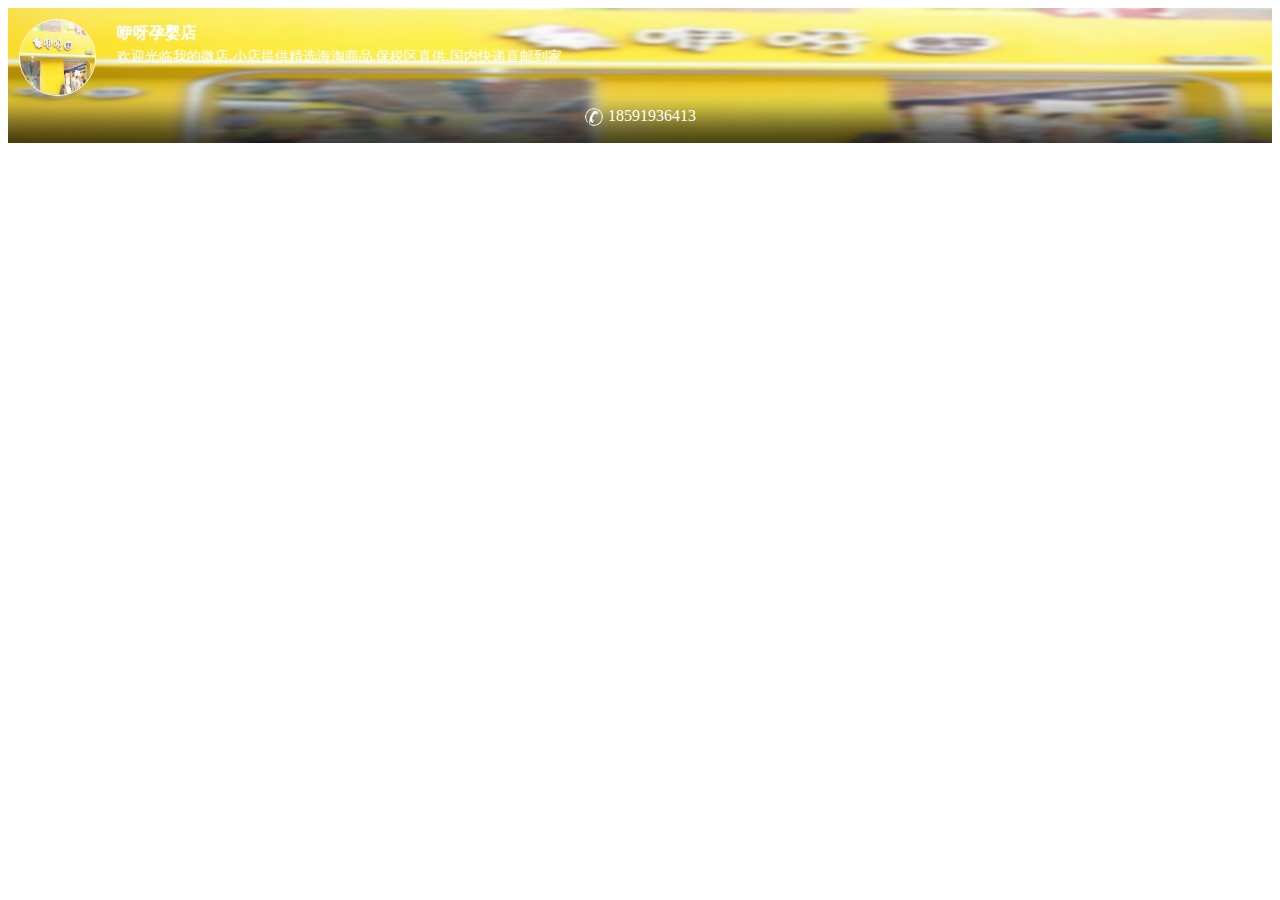
<file: style/index.html>
<!DOCTYPE html>
<html>

	<head>
		<meta charset="utf-8">
		<meta name="viewport" content="initial-scale=1.0, maximum-scale=1.0, user-scalable=no" />
		<link rel="stylesheet" href="css/reset.css" />
		<title>咿呀孕婴店</title>
		<script type="text/javascript" src="js/ConfigUrl.js"></script>
		<script type="text/javascript" src="js/jquery-1.8.3.min.js"></script>
		<style>
			.Dcontainer {
				width: 100%;
				height: 135px;
				overflow: hidden;
				background-image: url(img/ban.jpg);
				background-size: 100% 100%;
				position: relative;
			}
			
			.Dhead {
				width: 100%;
				height: auto;
				overflow: hidden;
				color: #FFFFFF;
				position: absolute;
				top: 0;
				left: 0;
				right: 0;
				bottom: 0;
				background-image: url(img/yinying.png);
				background-size: 100% 100%;
			}
			
			.Dleft {
				float: left;
				width: 75px;
				height: 75px;
				border-radius: 75px;
				border: 1px solid #fff;
				overflow: hidden;
				margin: 11px;
			}
			
			.Dleft img {
				width: 100%;
				height: 100%;
			}
			
			.Dright {
				width: 60%;
				height: auto;
				overflow: hidden;
				float: left;
				margin: 10px;
			}
			
			.Diphone {
				width: 100%;
				height: auto;
				overflow: hidden;
				text-align: center;
			}
			
			.Diphone img {
				width: 20px;
				vertical-align: middle;
			}
			
			.Dtitle {
				font-size: 16px;
				font-weight: 600;
				line-height: 30px;
			}
			
			.Ddetail {
				font-size: 14px;
			}
		</style>
		<script>
			
//				var lastUlr="stores/mian.htm";
//				$.ajax({
//					type: "post",
//					url:'http://api2.baobeimt.cn/stores/mian.htm',
//					dataType: 'json',
//					
//					success: function(data) {
//						var data=JSON.parse(data);
//						console.log(data)
//					},
//				});

	function zyz(data){
    alert("11");
};
$(function(){
    var _href=location.href;
    var param=_href.substr(_href.indexOf('?'));
    var oHead = document.getElementsByTagName('HEAD').item(0); 
    var oScript= document.createElement("script"); 
    oScript.type = "text/javascript"; 
      oScript.src=apiUrl.cats+param+'?callback=zyz'; 
    oHead.appendChild(oScript); 
});
		
		</script>
	</head>

	<body>
		<div class="Dcontainer">
			<div class="Dhead">

				<div class="Dleft"><img src="img/text2.jpg"></div>
				<div class="Dright">
					<div class="Dtitle">咿呀孕婴店</div>
					<div class="Ddetail">欢迎光临我的微店,小店提供精选海淘商品,保税区直供,国内快递直邮到家</div>
				</div>
				<div class="Diphone"><img src="img/Diphone.png"> 18591936413 </div>
			</div>
		</div>

	</body>

</html>
</file>
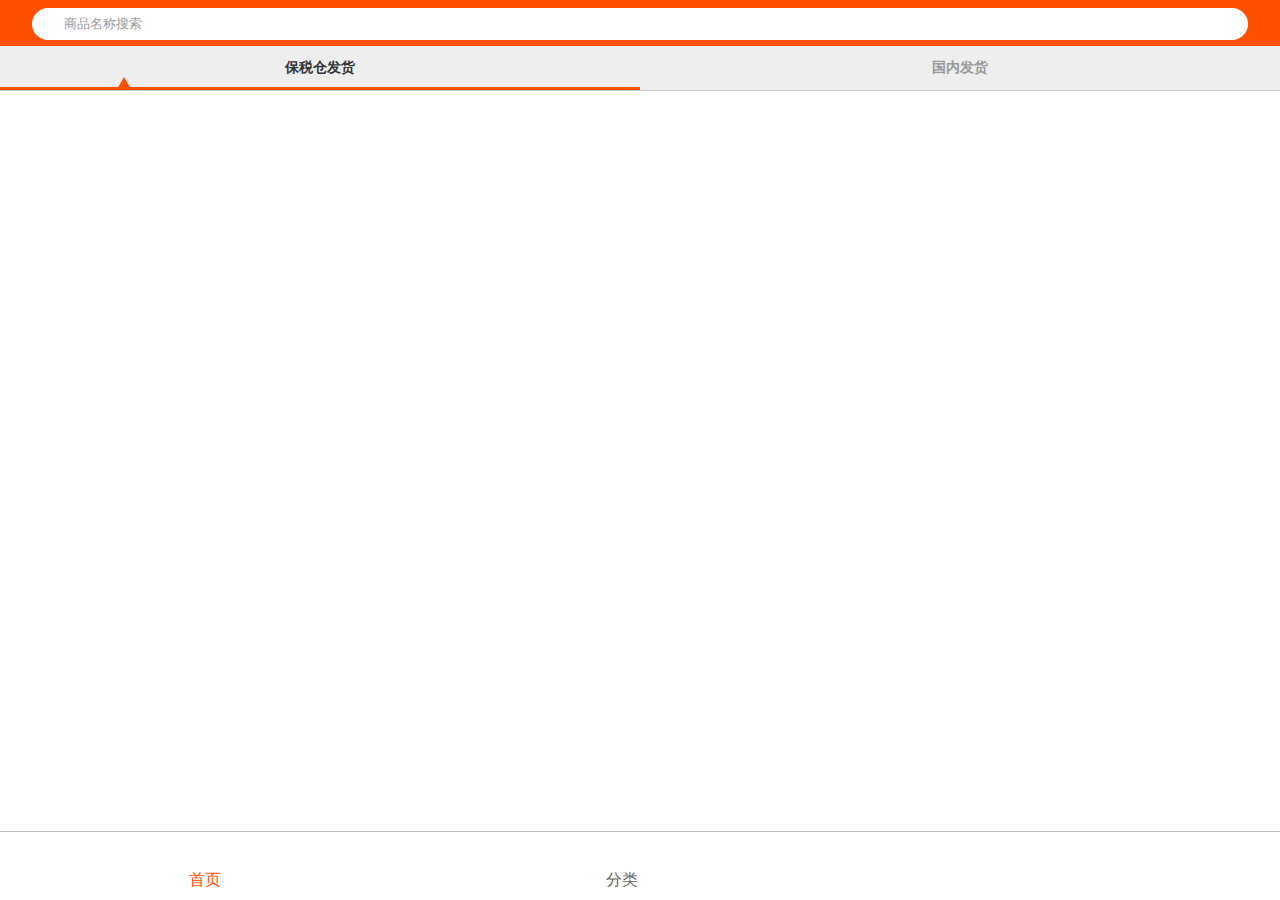
<file: style/template/cats.html>
<!DOCTYPE html>
<html>

	<head>
		<title>全部商品</title>
		<meta charset="utf-8">
		<meta name="viewport" content="width=device-width, height=device-width,initial-scale=1, minimum-scale=1, maximum-scale=1, user-scalable=no">
		<meta name="apple-mobile-web-app-capable" content="yes">
		<meta name="format-detection" content="telephone=no">
		<link rel="stylesheet" href="../css/style.css" />
		<link rel="stylesheet" href="../css/reset.css" />
		<link rel="stylesheet" href="../css/iconfont.css" />
		<script type="text/javascript" src="../js/jquery-1.8.3.min.js"></script>
		<script type="text/javascript" src="../js/ConfigUrl.js"></script>
		<script type="text/javascript" src="../js/rem.js"></script>
		<script type="text/javascript" src="../js/cat.js"></script>
		<script type="text/javascript" src="../js/template.js" ></script>

	</head>

	<body>
		<div class="search_bar">

			<div class="search_bar_form">
				<i class="iconfont icon-sousuo"></i>
				<form action=""><input value="" type="search" class="search" placeholder="商品名称搜索" /></form>
			</div>

		</div>
		<ul class="d_tab">
			<li  class="d_bor_active">
				保税仓发货
			</li>
			<li >
				国内发货
			</li>
			<div class="xtab-underline" ></div>
		</ul>
		<ul class="d_tab_s">
			<li class="baoshui">
				<div class="d_wrap">
					<ul class="d_left" id="d_left"></ul>
					<ul class="d_right"></ul>
				</div>
			</li>
			<li class="guonei" style="display: none;">
				<div class="d_wrap">
					<ul class="d_left"id="d_left1"></ul>
					<ul class="d_right"></ul>
				</div>
			</li>
		</ul>

		<div class="d_footer">
			<a href="javascript:">
				<p><i class="iconfont icon-dianpushop color"></i></p>
				<p class="color">首页</p>
			</a>
			<a href="../activity/index.html">
				<p><i class="iconfont icon-laba"></i></p>
				<p>分类</p>
			</a>
			<a href="../order/order_list.html">
				<p><i class="iconfont icon-dingdan"></i></p>
				<p></p>
			</a>
		</div>
	</body>

</html>
</file>
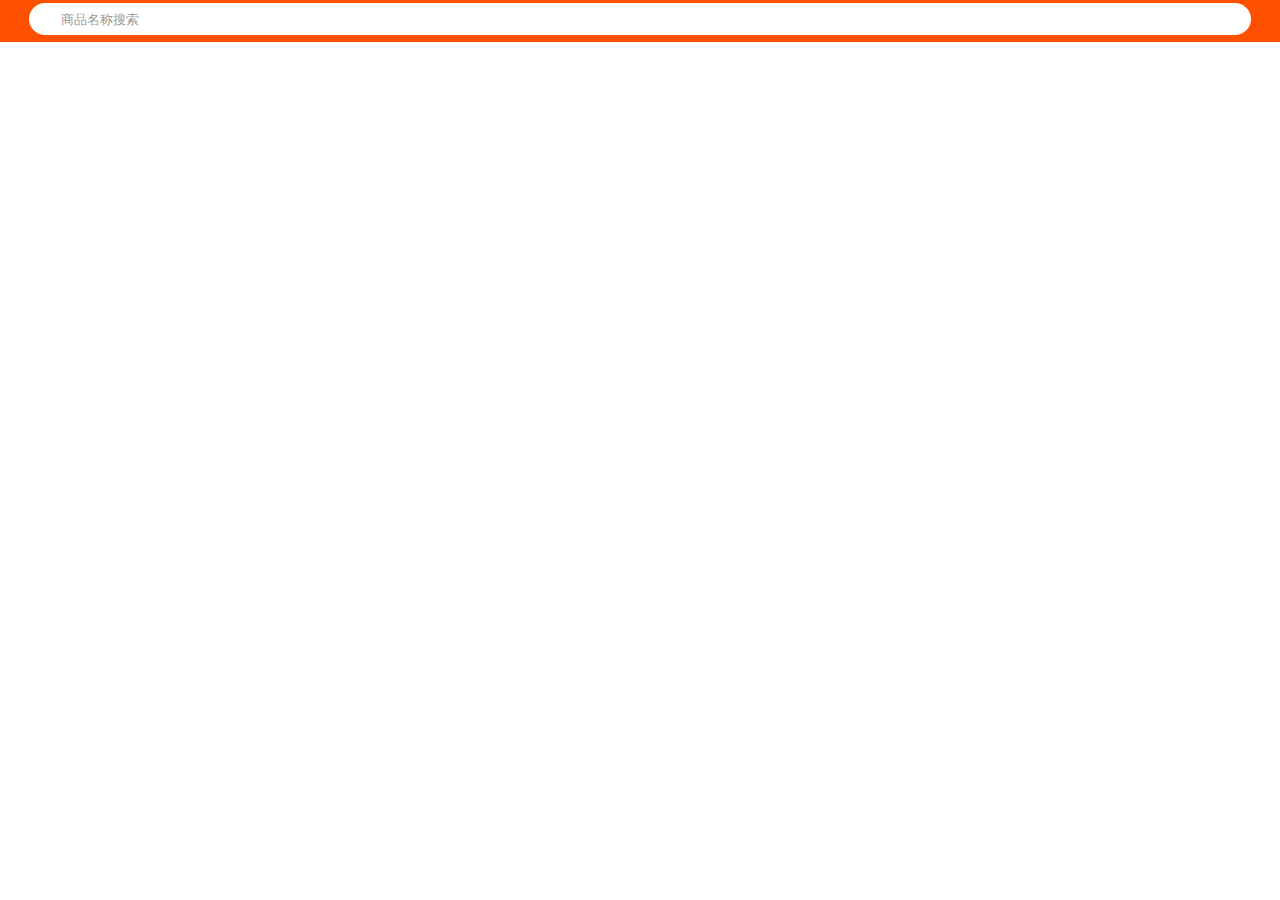
<file: style/template/items.html>
<!DOCTYPE html>
<html>

	<head>
		<title>奶粉</title>
		<meta charset="utf-8">
		<meta name="viewport" content="width=device-width, height=device-width,initial-scale=1, minimum-scale=1, maximum-scale=1, user-scalable=no">
		<meta name="apple-mobile-web-app-capable" content="yes">
		<meta name="format-detection" content="telephone=no">
		<link rel="stylesheet" href="../css/style.css" />
		<link rel="stylesheet" href="../css/reset.css" />
		<link rel="stylesheet" href="../css/iconfont.css" />
		<link rel="stylesheet" href="../css/weui.min.css" />
		<link rel="stylesheet" href="../css/common.css" />
		<link rel="stylesheet" href="../css/jquery-weui.css" />
		<script type="text/javascript" src="../js/jquery-1.8.3.min.js">	
		</script>
		<script type="text/javascript" src="../js/jquery.lazyload.js"></script>
		<script type="text/javascript" src="../js/jquery-weui.js" ></script>
		<script type="text/javascript" src="../js/ConfigUrl.js"></script>
		<script type="text/javascript" src="../js/rem.js"></script>
		<script type="text/javascript" src="../js/items.js"></script>
		<script type="text/javascript" src="../js/template.js"></script>
		<style>
			.d_container2 ul {
				width: 95%;
				height: auto;
				overflow: hidden;
				margin: 0 auto;
				margin-bottom: 20px;
			}
			
			.d_container2 ul li {
				width: 49%;
				float: left;
				text-align: center;
				border-bottom: 1px solid #CCCCCC;
				padding-bottom: 8px;
		
		
		
			}
			
			.d_container2 ul li:nth-child(2n+1) {
				border-right: 1px solid #CCCCCC;
	
			}
			
			.d_container2 ul li img {
				width: 110px;
			}
		
			.Title{
				font-size: 14px;
				width: 90%;
				text-align: left;
				margin: 0 auto;
				overflow: hidden;
				 text-overflow: ellipsis;
		
			}
			.Yen{
				text-decoration:line-through;
				color: #999999;
				font-size: 13px;
				margin-left: 5px;
				
			}
		</style>
	</head>

	<body style="background-color: #fff;">
		<div class="search_bar search_bar_items">
			<form action="" method="get">
				<div class="search_bar_form">
					<i class="iconfont icon-sousuo"></i>
					<input type="search" value="" id="search-box" name="keyword" placeholder="商品名称搜索" class="search">
				</div>
			</form>
		</div>
		<div class="his_tpl">
			<div class="search_bar search_bar_items">
				<form id="search_form" action="" method="get">
					<div class="search_bar_form">
						<input type="search" value="" name="keyword" placeholder="商品名称搜索" class="search">
						<span class="search-cancel-btn">取消</span>
					</div>
				</form>
			</div>
			<p class="title">搜索历史</p>
			<div class="tip">
			</div>
			<p class="clear-btn">清空记录</p>
		</div>

		<div class="d_container2">
			<ul>
			

	
	
			
			</ul>

		</div>

		<div class="weui-infinite-scroll" style="display:none">
			<div class="infinite-preloader"></div>
			正在加载...
		</div>
		<span id="moverTop" style="display:none"></span>
	</body>

</html>
</file>
<file: style/css/style.css>
* {
	margin: 0;
	padding: 0;
}

body {
	background-color: #FFFFFF;
}

html {
	font-family: "微软雅黑";
	font-size: 16px;
}

ul,
li {
	list-style: none;
}

input {
	outline: none;
}

a {
	text-decoration: none;  
}

input::-webkit-input-placeholder {
	color: #999999;
}

.fl {
	float: left;
}

.fr {
	float: right;
}

.color {
	color: #ff5000!important;
}

.color1 {
	color: #999999!important;
}

.color2 {
	color: #666!important;
}
.color3 {
	color: #333!important;
}

.text_line {
	text-decoration: line-through;
}

.bg_color {
	background-color: #FF5000!important;
}

.border {
	border-top: 1px solid #CCCCCC;
	border-bottom: 1px solid #CCCCCC;
}

.border_Bot {
	border-bottom: 1px solid #CCCCCC;
}

.no_border {
	border: none!important;
}

.marTop-15 {
	margin-top: 15px;
}

.marTop-10 {
	margin-top: 10px;
}

.marBot-15 {
	margin-bottom: 15px;
}

.marRight-15 {
	margin-right: 15px;
}

.marRight-10 {
	margin-right: 10px;
}

.marLeft-10 {
	margin-left: 10px;
}

.fontSize {
	font-size: 17px;
}

.active_ {
	color: #FF5000!important;
	border-color: #FF5000 !important;
}

.border-none {
	border: none!important;
}

.fontSize1 {
	font-size: 13px;
}
.d_kong{
width:100%;text-align:center;background:#eee;font-size:20px;margin-top:158px;line-height:35px;color: #666;}
/**/
	.d_bao {
				width: 100%;
				margin: 0 auto;
				height: auto;
				overflow: hidden;
				background-color: #FFFFFF;
			}
			
			.d_rheard {
				width: 95%;
				margin: 0 auto;
				height: auto;
				overflow: hidden;
				background-color: #FFFFFF;
				border-bottom: 1px solid #CCCCCC;
			}
			
			.d_rheard li {
				width: 33%;
				height: auto;
				line-height: 45px;
				float: left;
			overflow: hidden;
text-overflow: ellipsis;
white-space: nowrap;
			}
			
			.d_rheard li:first-child {
				text-align: left;
			}
			
			.d_rheard li:nth-child(2) {
				text-align: center;
			}
			
			.d_rheard li:last-child {
				text-align: right;
			}
			
			.d_bao ul:last-of-type {
				border: none!important;
			}
			
			.d_bao1 {
				width: 100%;
				height: auto;
				overflow: hidden;
				border: 2px solid #CCCCCC;
			}
					.d_rcontent {
				width: 100%;
				background-color: #fff;
				height: auto;
				overflow: hidden;
			}
			
			.d_rcontent ul {
				width: 90%;
				height: auto;
				overflow: hidden;
				margin: 0 auto;
			}
			
			.d_rcontent ul li {
				width: 100%;
				border-bottom: 1px solid #dfdfdf;
				height: 45px;
				line-height: 45px;
			}
			
			.d_rcontent ul li span:first-child {
				float: left;
				width: 70%;
			}
			
			.d_rcontent ul li span:last-child {
				width: 20%;
				color: #666666;
				text-align: right;
				float: right;
			}
						.d_wrap0 {
				width: 100%;
				height: auto;
				overflow: hidden;
			}
			
			.d_banner1 {
				width: 100%;
				height: 165px;
				background-image: url();
				background-size: 100% ;
				text-align: center;
				overflow: hidden;
			}
			
			.d_heard1 {
				width: 75px;
				height: 75px;
				display: block;
				margin: 0 auto;
				border-radius: 75px;
				overflow: hidden;
				margin-top: 21px;
				margin-bottom: 19px;
			}
			
			.d_heard1 img {
				width: 100%;
				height: 100%;
			}
			
			.d_banner1 p {
				color: #fff;
				font-size: 18px;
			}
			
			.d_rul {
				width: 100%;
				height: 126px;
				background-color: #fff;
				margin-top: 10px;
			}
			
			.d_rul li {
				width: 33%;
				height: 100%;
				float: left;
				font-size: 14px;
				color: #333333;
				text-align: center;
				border-right: 1px solid #ccc;
			}
			
			.d_rul li p {
				line-height: 42px;
				font-size: 14px;
			}
			
			.d_rul li img {
				width: 30%;
				margin-top: 32px;
			}
			
			.d_rul li:last-child {
				border: none;
			}
			
			.d_footer2 {
				width: 100%;
				position: absolute;
				bottom: 0;
				border-top: 1px solid #B9B9B9;
				background-color: #fff;
			}
			
			.d_footer2 li {
				width: 24%;
				float: left;
				color: #808080;
				text-align: center;
				font-size: 13px;
			}
			
			.d_footer2 li p img {
				width: 17px;
				margin-top: 10px;
			}
			
			.d_ac {
				color: #FF5000!important;
			}
				.d_acontent {
				width: 80%;
				text-align: center;
				background-color: #FFFFFF;
				height: auto;
				margin: 0 auto;
				margin-top: 35px;
				border-radius: 10px;
				overflow: hidden;
				padding-top: 60px;
				padding-bottom: 122px;
			}
			
			.d_acontent1 {
				font-size: 14px;
				line-height: 30px;
				color: #666666;
			}
			
			.d_acontent1 img {
				width: 191px;
			}
				.status1{
				display:none;
			}
				.status2{

				display:block;
			}
			.tu{
				width: 0.9rem;
				color: #ff5000!important;
   				 height: 2rem;
   				 line-height: 2rem;
   				 margin-right: 0.4rem;
				}
</file>
<file: style/css/iconfont.css>
@font-face {
  font-family: 'iconfont';
  src: url('//at.alicdn.com/t/font_1464867950_170728.eot'); /* IE9*/
  src: url('//at.alicdn.com/t/font_1464867950_170728.eot?#iefix') format('embedded-opentype'), /* IE6-IE8 */
  url('//at.alicdn.com/t/font_1464867950_170728.woff') format('woff'), /* chrome、firefox */
  url('//at.alicdn.com/t/font_1464867950_170728.ttf') format('truetype'), /* chrome、firefox、opera、Safari, Android, iOS 4.2+*/
  url('//at.alicdn.com/t/font_1464867950_170728.svg#iconfont') format('svg'); /* iOS 4.1- */
}
                    
                                  
.iconfont {
  font-family:"iconfont" !important;
  font-size:18px;
  font-style:normal;
  color:#666;
  -webkit-font-smoothing: antialiased;
  -webkit-text-stroke-width: 0.2px;
  -moz-osx-font-smoothing: grayscale;
}
.icon-shouji:before { content: "\e602"; }
.icon-suo:before { content: "\e610"; }
.icon-huaban:before { content: "\e60f"; }
.icon-dingwei:before { content: "\e615"; }
.icon-dingdan:before { content: "\e611"; }
.icon-wode:before { content: "\e603"; }
.icon-shangpin:before { content: "\e61a"; }
.icon-sousuo:before { content: "\e612"; }
.icon-wuliu:before{content: "\e617";}
.icon-dianpushop:before{content: "\e613";}
.icon-laba:before{content: "\e618";}
.icon-fenlei:before{content: "\e634";}
</file>
<file: style/css/common.css>
/*初始化样式*/
div,
a,
img,
button,
input,
textarea,
span {
	
	-webkit-tap-highlight-color: rgba(0, 0, 0, 0);
}
div,
form,
img,
ul,
ol,
li,
dl,
dt,
dd,
p {
	margin: 0;
	padding: 0;
	border: 0;
}


input {
	-webkit-appearance: none;
}

body {
	font-size: 1em;
	margin: 0px;
	padding: 0px;
	background-color: #efeff4
}

div,
form,
img,
ul,
ol,
li,
dl,
dt,
dd,
p {
	margin: 0;
	padding: 0;
	border: 0;
}

li,
dl {
	list-style-type: none;
}

a {
	color: #333333;
	text-decoration: none;
}

a:hover {
	color: #000000;
	text-decoration: none;
}

input {
	vertical-align: middle;
}

.clear {
	clear: both;
}

.img {
	border: #CCCCCC 1px solid;
	padding: 1px;
}

.imgone {
	border: #CCCCCC 1px solid;
	padding: 3px;
}

.clearfix {
	clear: both;
}


.display-none {
	display: none;
}

.fl {
	float: left
}

.fr {
	float: right
}

.ml-2 {
	margin-left: 0.2rem;
}

.ml-4 {
	margin-left: 0.4rem;
}

.ml-6 {
	margin-left: 0.6rem;
}

.mt-4 {
	margin-top: 0.4rem;
}

.mt-6 {
	margin-top: 0.6rem;
}

.base-color {
	color: #ff5000;
}

.color-3 {
	color: #333333;
}

.color-6 {
	color: #666666;
}

.color-9 {
	color: #999999;
}

.display-none{
    display:none;
}
/*登录页面*/


.main-cover {
	width: 100%;
	height: 100%;
	position: relative;
	overflow: hidden;
	background: #EEEEEE;
	font-size: 0.7rem;
}

.bg-white {
	background: #ffffff;
}

.bg-e {
	background: #eeeeee
}

.order-user {
	padding: 0.2rem 0.6rem 0.2rem
}

.order-user p {
	font-size: 0.6rem;
	color: #333333;
}

.order-user .order-user-msg {
	width: 100%;
	height: 2.0rem;
	position: relative;
	border-bottom: 1px solid #ccc
}

.order-user .order-user-msg .tip {
	width: 0.9rem;
	height: 2rem;
	background: url(../img/iconfont-address.png) center center no-repeat;
	background-size: 80%;
	margin-right: 0.4rem;
}

.order-user .order-user-msg .title {
	width: 5rem;
	height: 2rem;
	line-height: 1.9rem;
	font-size: 0.73rem;
}

.order-product {
	border-bottom: 0px;
	margin-bottom: 10px;
}

.order-product-name {
	font-size: 0.7rem;
	line-height: 1.2;
	overflow: hidden;
	text-overflow: ellipsis;
	display: -webkit-box;
	-webkit-box-orient: vertical;
	-webkit-line-clamp: 2;
}

.order-product-dec {
	font-size: 0.6rem;
	color: #999999;
	margin-top: 10px;
}

.order-product-dec .num {}

.order-status {
	padding: 0.3rem 0.4rem 2.5rem;
}

.order-status-msg {
	margin-top: 10px;
	padding: 0.4rem 0.6rem;
}

.order-status-tip {
	padding: 0.2rem;
	height: 2rem;
}

.order-status-tip .tip-1-0 {
	width: 1.8rem;
	height: 1.8rem;
	background: url(../img/iconfont-icon-10.png) center center no-repeat;
	background-size: 100%;
}

.order-status-tip .tip-1-1 {
	width: 1.8rem;
	height: 1.8rem;
	background: url(../img/iconfont-icon-11.png) center center no-repeat;
	background-size: 100%;
}
.order-status-tip .tip-2-0 {
	width: 1.8rem;
	height: 1.8rem;
	background: url(../img/iconfont-icon-20.png) center center no-repeat;
	background-size: 100%;
}
.order-status-tip .tip-2-1 {
	width: 1.8rem;
	height: 1.8rem;
	background: url(../img/iconfont-icon-21.png) center center no-repeat;
	background-size: 100%;
}
.order-status-tip .tip-3-0 {
	width: 1.8rem;
	height: 1.8rem;
	background: url(../img/iconfont-icon-30.png) center center no-repeat;
	background-size: 100%;
}
.order-status-tip .tip-3-1 {
	width: 1.8rem;
	height: 1.8rem;
	background: url(../img/iconfont-icon-31.png) center center no-repeat;
	background-size: 100%;
}
.order-status-tip .tip-4-0 {
	width: 1.8rem;
	height: 1.8rem;
	background: url(../img/iconfont-icon-40.png) center center no-repeat;
	background-size: 100%;
}
.order-status-tip .tip-4-1 {
	width: 1.8rem;
	height: 1.8rem;
	background: url(../img/iconfont-icon-41.png) center center no-repeat;
	background-size: 100%;
}
.order-status-tip .tip-5-0 {
	width: 1.8rem;
	height: 1.8rem;
	background: url(../img/iconfont-icon-50.png) center center no-repeat;
	background-size: 100%;
}
.order-status-tip .tip-5-1 {
	width: 1.8rem;
	height: 1.8rem;
	background: url(../img/iconfont-icon-51.png) center center no-repeat;
	background-size: 100%;
}

.order-status-tip .active{
	width: 1.8rem;
	height: 1.8rem;
	background: url(../img/iconfont-icon-11.png) center center no-repeat;
	background-size: 100%;
}
.order-status-tip .title {
	width: 5rem;
	height: 1.8rem;
}

.order-status-tip .info {
	margin-left: 1.4rem;
	height: 1.6rem;
	position: relative;
}

.order-status-tip .info .triangle {
	position: absolute;
	top: 50%;
	margin-top: -8px;
	left: -8px;
	display: block;
	width: 0;
	height: 0;
	overflow: hidden;
	line-height: 0;
	font-size: 0;
	border-bottom: 8px solid #eeeeee;
	border-top: 8px solid #eeeeee;
	border-left: none;
	border-right: 8px solid #ffffff;
}

.order-status-tip .info .article {
	width: 9.5rem;
    height:1rem;
	float: left;
	color: #000;
	display: inline-block;
	*display: inline;
	zoom: 1;
	padding: 0.3rem 0.5rem;
	background: #eee;
	border-radius: 5px;
	background-color: #ffffff;
	background-image: -webkit-gradient(linear, left top, left bottom, from(#ffffff), to(#ffffff));
	background-image: -webkit-linear-gradient(top, #ffffff, #ffffff);
	background-image: -moz-linear-gradient(center top, #ffffff, #ffffff);
	background-image: linear-gradient(top, #ffffff, #ffffff);
}

.order-status-tip-bar {
	height: 0.8rem;
	position: relative;
}
.order-status-tip-bar1 {
	height: 0.8rem;
	position: relative;
}
.order-status-tip-bar:after {
	content: '|';
	position: absolute;
	left: 0.95rem;
	font-size: 0.8rem;
	color: red;
	top: -0.35rem;
}
.order-status-tip-bar1:after {
	content: '|';
	position: absolute;
	left: 0.95rem;
	font-size: 0.8rem;
	color: #999999;
	top: -0.35rem;
}
.submit-bar {
    width: 100%;
    height: 1.2rem;
    position: fixed;
    bottom: 0px;
    padding: 0.45rem 0 0.9rem;
    border-top: 1px solid #CCC;
}

.submit-bar .btn {
    line-height: 1.3rem;
    text-align: center;
    width: 3rem;
    height: 1.3rem;
    padding: 0rem 0.4rem;
    border-radius: 10px;
    border: 1px solid #000;
    margin-right: 0.6rem;
}

.submit-bar .btn:nth-child(1) {
	color: #ff5000;
}

/*商品块*/

.items-content{width:96%;height:5rem;border:0;position:relative;padding: 0.1rem 0.3rem 0; }
.items-content a{width:100%;height:100%;border-bottom:1px solid #CCC;display: block; }
.items-content:last-child  a{ border: none; }
.items-content .img{width:4.8rem;text-align: center;padding: 0.2rem;border:0px;height:5rem;position: relative;}
.items-content .img img{width:90%;}

.items-content .text-content{width:60%;padding-top:1rem }
/*.items-content .text-content .title{font-size: 0.65rem;font-weight: normal;line-height: 120%;max-height: 1.5rem;overflow: hidden}*/
.items-content .text-content .title{font-size: 0.65rem;font-weight: normal;line-height: 120%;max-height: 1.5rem;overflow: hidden;
    text-overflow: ellipsis;
    display: -webkit-box;
    -webkit-line-clamp: 2;
    -webkit-box-orient: vertical;}

.items-content .text-content .price{font-size: 0.58rem;position: absolute;bottom: 0.8rem;}
.items-content .text-content .price span{color:#FF5000; }
.items-content .tip{position:absolute;display:inline-block;width:0.8rem;height:0.8rem;top:40%;}


.his_tpl{
	width:100%;
	height:100%;
	font-size: 0.5rem;
	color: #999999;
	position: absolute;
	top:0;
	z-index: 9;
	background: #efeff4;
	display: none;
}
.his_tpl .title{
	text-indent: 0.4rem;
	font-weight: 900;
	height: 1.2rem;
    line-height: 1.2rem;

}
.his_tpl .tip{
	padding: 0.6rem 0.15rem;
	background-color: #f9f9f9;
}
.his_tpl .tip a{
	padding: 0.1rem 0.5rem;
	border-radius: 10px;
	border:1px solid #CCC;
	margin:0.1rem 0.3rem;
	font-size: 0.5rem;
	display: inline-block;
	margin-bottom:0.4rem;
}
.clear-btn{width:100%;height:2rem;text-align: center;line-height: 2rem;}
.his_tpl .search_bar_form{text-align: left}
.his_tpl .search_bar_form input{width:85%;margin-left: 2%;}
.his_tpl .search_bar_form .search-cancel-btn{color: #FFFFFF;margin-left:3%;}
.his_tpl .search_bar_items{padding: 0.48em 0.25em 0.3rem;}
</file>
<file: style/css/weui.min.css>
/*!
 * WeUI v0.4.0 (https://github.com/weui/weui)
 * Copyright 2016 Tencent, Inc.
 * Licensed under the MIT license
 */

html {
	-ms-text-size-adjust: 100%;
	-webkit-text-size-adjust: 100%
}

body {
	line-height: 1.6;
	font-family: Helvetica Neue, Helvetica, Arial, sans-serif
}

* {
	margin: 0;
	padding: 0
}

a img {
	border: 0
}

a {
	text-decoration: none
}

@font-face {
	font-weight: 400;
	font-style: normal;
	font-family: weui;
	src: url('[data-uri]') format('truetype')
}

[class*=" weui_icon_"]:before,
[class^=weui_icon_]:before {
	font-family: weui;
	font-style: normal;
	font-weight: 400;
	speak: none;
	display: inline-block;
	vertical-align: middle;
	text-decoration: inherit;
	width: 1em;
	margin-right: .2em;
	text-align: center;
	font-variant: normal;
	text-transform: none;
	line-height: 1em;
	margin-left: .2em
}

.weui_icon_circle:before {
	content: "\EA01"
}

.weui_icon_download:before {
	content: "\EA02"
}

.weui_icon_info:before {
	content: "\EA03"
}

.weui_icon_safe_success:before {
	content: "\EA04"
}

.weui_icon_safe_warn:before {
	content: "\EA05"
}

.weui_icon_success:before {
	content: "\EA06"
}

.weui_icon_success_circle:before {
	content: "\EA07"
}

.weui_icon_success_no_circle:before {
	content: "\EA08"
}

.weui_icon_waiting:before {
	content: "\EA09"
}

.weui_icon_waiting_circle:before {
	content: "\EA0A"
}

.weui_icon_warn:before {
	content: "\EA0B"
}

.weui_icon_info_circle:before {
	content: "\EA0C"
}

.weui_icon_cancel:before {
	content: "\EA0D"
}

.weui_icon_search:before {
	content: "\EA0E"
}

.weui_icon_clear:before {
	content: "\EA0F"
}

[class*=" weui_icon_"]:before,
[class^=weui_icon_]:before {
	margin: 0
}

.weui_icon_success:before {
	font-size: 23px;
	color: #09bb07
}

.weui_icon_waiting:before {
	font-size: 23px;
	color: #10aeff
}

.weui_icon_warn:before {
	font-size: 23px;
	color: #f43530
}

.weui_icon_info:before {
	font-size: 23px;
	color: #10aeff
}

.weui_icon_success_circle:before,
.weui_icon_success_no_circle:before {
	font-size: 23px;
	color: #09bb07
}

.weui_icon_waiting_circle:before {
	font-size: 23px;
	color: #10aeff
}

.weui_icon_circle:before {
	font-size: 23px;
	color: #c9c9c9
}

.weui_icon_download:before,
.weui_icon_info_circle:before {
	font-size: 23px;
	color: #09bb07
}

.weui_icon_safe_success:before {
	color: #09bb07
}

.weui_icon_safe_warn:before {
	color: #ffbe00
}

.weui_icon_cancel:before {
	color: #f43530;
	font-size: 22px
}

.weui_icon_clear:before,
.weui_icon_search:before {
	color: #b2b2b2;
	font-size: 14px
}

.weui_icon_msg:before {
	font-size: 104px
}

.weui_icon_warn.weui_icon_msg:before {
	color: #f76260
}

.weui_icon_safe:before {
	font-size: 104px
}

.weui_btn.weui_btn_mini {
	line-height: 1.9;
	font-size: 14px;
	padding: 0 .75em;
	display: inline-block
}

button.weui_btn,
input.weui_btn {
	width: 100%;
	border-width: 0;
	outline: 0;
	-webkit-appearance: none
}

button.weui_btn:focus,
input.weui_btn:focus {
	outline: 0
}

button.weui_btn_inline,
button.weui_btn_mini,
input.weui_btn_inline,
input.weui_btn_mini {
	width: auto
}

.weui_btn+.weui_btn {
	margin-top: 15px
}

.weui_btn.weui_btn_inline+.weui_btn.weui_btn_inline {
	margin-top: auto;
	margin-left: 15px
}

.weui_btn_area {
	margin: 1.17647059em 15px .3em
}

.weui_btn_area.weui_btn_area_inline {
	display: -webkit-box;
	display: -webkit-flex;
	display: -ms-flexbox;
	display: flex
}

.weui_btn_area.weui_btn_area_inline .weui_btn {
	margin-top: auto;
	margin-right: 15px;
	width: 100%;
	-webkit-box-flex: 1;
	-webkit-flex: 1;
	-ms-flex: 1;
	flex: 1
}

.weui_btn_area.weui_btn_area_inline .weui_btn:last-child {
	margin-right: 0
}

.weui_btn {
	position: relative;
	display: block;
	margin-left: 38px;
	margin-right: 38px;
	padding-left: 14px;
	padding-right: 14px;
	box-sizing: border-box;
	font-size: 18px;
	text-align: center;
	text-decoration: none;
	color: #fff;
	line-height: 2.33333333;
	border-radius: 5px;
	-webkit-tap-highlight-color: rgba(0, 0, 0, 0);
	overflow: hidden
}

.weui_btn:after {
	content: " ";
	width: 200%;
	height: 200%;
	position: absolute;
	top: 0;
	left: 0;
	border: 1px solid rgba(0, 0, 0, .2);
	-webkit-transform: scale(.5);
	transform: scale(.5);
	-webkit-transform-origin: 0 0;
	transform-origin: 0 0;
	box-sizing: border-box;
	border-radius: 10px
}

.weui_btn.weui_btn_inline {
	display: inline-block
}

.weui_btn_default {
	background-color: #f7f7f7;
	color: #454545
}

.weui_btn_default:not(.weui_btn_disabled):visited {
	color: #454545
}

.weui_btn_default:not(.weui_btn_disabled):active {
	color: #a1a1a1;
	background-color: #dedede
}

.weui_btn_primary {
	background-color: #FF5000
}

.weui_btn_primary:not(.weui_btn_disabled):visited {
	color: #fff
}

.weui_btn_primary:not(.weui_btn_disabled):active {
	color: hsla(0, 0%, 100%, .4);
	background-color: #FF5000
}

.weui_btn_warn {
	background-color: #FF5000
}

.weui_btn_warn:not(.weui_btn_disabled):visited {
	color: #fff
}

.weui_btn_warn:not(.weui_btn_disabled):active {
	color: hsla(0, 0%, 100%, .4);
	background-color: #c13e3e
}

.weui_btn_disabled {
	color: hsla(0, 0%, 100%, .6)
}

.weui_btn_disabled.weui_btn_default {
	color: #c9c9c9
}

.weui_btn_plain_primary {
	color: #04be02;
	border: 1px solid #04be02
}

button.weui_btn_plain_primary,
input.weui_btn_plain_primary {
	border-width: 1px;
	background-color: transparent
}

.weui_btn_plain_primary:active {
	border-color: #039702
}

.weui_btn_plain_primary:after {
	border-width: 0
}

.weui_btn_plain_default {
	color: #5a5a5a;
	border: 1px solid #5a5a5a
}

button.weui_btn_plain_default,
input.weui_btn_plain_default {
	border-width: 1px;
	background-color: transparent
}

.weui_btn_plain_default:after {
	border-width: 0
}

.weui_cell {
	position: relative
}

.weui_cell:before {
	content: " ";
	position: absolute;
	left: 0;
	top: 0;
	width: 100%;
	height: 1px;
	border-top: 1px solid #d9d9d9;
	color: #d9d9d9;
	-webkit-transform-origin: 0 0;
	transform-origin: 0 0;
	-webkit-transform: scaleY(.5);
	transform: scaleY(.5);
	left: 15px
}

.weui_cell:first-child:before {
	display: none
}

/*.weui_cells {
	margin-top: 1.17647059em;
	background-color: #fff;
	line-height: 1.41176471;
	font-size: 17px;
	overflow: hidden;
	position: relative
}*/
.weui_cells {
    /* margin-top: 1.17647059em; */
    background-color: #fff;
    line-height: 2.0;
    font-size: 14px;
    overflow: hidden;
    position: relative;
}
.weui_cells:before {
	top: 0;
	border-top: 1px solid #d9d9d9;
	-webkit-transform-origin: 0 0;
	transform-origin: 0 0
}

.weui_cells:after,
.weui_cells:before {
	content: " ";
	position: absolute;
	left: 0;
	width: 100%;
	height: 1px;
	color: #d9d9d9;
	-webkit-transform: scaleY(.5);
	transform: scaleY(.5)
}

.weui_cells:after {
	bottom: 0;
	border-bottom: 1px solid #d9d9d9;
	-webkit-transform-origin: 0 100%;
	transform-origin: 0 100%
}

.weui_cells_title {
	margin-top: .77em;
	margin-bottom: .3em;
	padding-left: 15px;
	padding-right: 15px;
	color: #888;
	font-size: 14px
}

.weui_cells_title+.weui_cells {
	margin-top: 0
}

.weui_cells_tips {
	margin-top: .3em;
	color: #888;
	padding-left: 15px;
	padding-right: 15px;
	font-size: 14px
}

.weui_cell {
	padding: 10px 15px;
	position: relative;
	display: -webkit-box;
	display: -webkit-flex;
	display: -ms-flexbox;
	display: flex;
	-webkit-box-align: center;
	-webkit-align-items: center;
	-ms-flex-align: center;
	align-items: center
}

.weui_cell_ft {
	text-align: right;
	color: #888
}

.weui_cell_primary {
	-webkit-box-flex: 1;
	-webkit-flex: 1;
	-ms-flex: 1;
	flex: 1
}

.weui_cells_access .weui_cell:not(.no_access) {
	-webkit-tap-highlight-color: rgba(0, 0, 0, 0)
}

.weui_cells_access .weui_cell:not(.no_access):active {
	background-color: #ececec
}

.weui_cells_access a.weui_cell {
	color: inherit
}

.weui_cells_access .weui_cell_ft:after {
	content: " ";
	display: inline-block;
	-webkit-transform: rotate(45deg);
	transform: rotate(45deg);
	height: 6px;
	width: 6px;
	border-width: 2px 2px 0 0;
	border-color: #c8c8cd;
	border-style: solid;
	position: relative;
	top: -2px;
	top: -1px;
	margin-left: .3em
}

.weui_check_label {
	-webkit-tap-highlight-color: rgba(0, 0, 0, 0)
}

.weui_check {
	position: absolute;
	left: -9999em
}

.weui_cells_radio .weui_cell_ft {
	padding-left: .35em
}

.weui_cells_radio .weui_cell:active {
	background-color: #ececec
}

.weui_cells_radio .weui_check:checked+.weui_icon_checked:before {
	display: block;
	content: '\EA08';
	color: #09bb07;
	font-size: 16px
}

.weui_cells_checkbox .weui_cell_hd {
	padding-right: .35em
}

.weui_cells_checkbox .weui_cell:active {
	background-color: #ececec
}

.weui_cells_checkbox .weui_icon_checked:before {
	content: '\EA01';
	color: #c9c9c9;
	font-size: 23px;
	display: block
}

.weui_cells_checkbox .weui_check:checked+.weui_icon_checked:before {
	content: '\EA06';
	color: #09bb07
}

.weui_label {
	display: block;
	width: 3em
}

.weui_input {
	width: 100%;
	border: 0;
	outline: 0;
	-webkit-appearance: none;
	background-color: transparent;
	font-size: inherit;
	color: inherit;
	height: 1.41176471em;
	line-height: 1.41176471
}

.weui_input::-webkit-inner-spin-button,
.weui_input::-webkit-outer-spin-button {
	-webkit-appearance: none;
	margin: 0
}

.weui_textarea {
	display: block;
	border: 0;
	resize: none;
	width: 100%;
	color: inherit;
	font-size: 1em;
	line-height: inherit;
	outline: 0
}

.weui_textarea_counter {
	color: #b2b2b2;
	text-align: right
}

.weui_cell_warn .weui_textarea_counter {
	color: #e64340
}

.weui_toptips {
	display: none;
	position: fixed;
	-webkit-transform: translateZ(0);
	width: 100%;
	top: 0;
	line-height: 2.3;
	font-size: 14px;
	text-align: center;
	color: #fff;
	z-index: 2
}

.weui_toptips.weui_warn {
	background-color: #e64340
}

.weui_cells_form .weui_cell_warn {
	color: #e64340
}

.weui_cells_form .weui_cell_warn .weui_icon_warn {
	display: inline-block
}

.weui_cells_form .weui_cell_hd {
	padding-right: .3em
}

.weui_cells_form .weui_cell_ft {
	font-size: 0
}

.weui_cells_form .weui_icon_warn {
	display: none
}

.weui_cells_form input,
.weui_cells_form label[for],
.weui_cells_form textarea {
	-webkit-tap-highlight-color: rgba(0, 0, 0, 0)
}

.weui_cell_select {
	padding: 0
}

.weui_cell_select .weui_select {
	padding-right: 30px
}

.weui_cell_select .weui_cell_bd:after {
	content: " ";
	display: inline-block;
	-webkit-transform: rotate(45deg);
	transform: rotate(45deg);
	height: 6px;
	width: 6px;
	border-width: 2px 2px 0 0;
	border-color: #c8c8cd;
	border-style: solid;
	position: relative;
	top: -2px;
	position: absolute;
	top: 50%;
	right: 15px;
	margin-top: -3px
}

.weui_select {
	-webkit-appearance: none;
	border: 0;
	outline: 0;
	background-color: transparent;
	width: 100%;
	font-size: inherit;
	height: 44px;
	position: relative;
	z-index: 1;
	padding-left: 15px
}

.weui_select_before {
	padding-right: 15px
}

.weui_select_before .weui_select {
	width: auto
}

.weui_select_before .weui_cell_hd {
	position: relative
}

.weui_select_before .weui_cell_hd:after {
	content: " ";
	position: absolute;
	right: 0;
	top: 0;
	width: 1px;
	height: 100%;
	border-right: 1px solid #d9d9d9;
	color: #d9d9d9;
	-webkit-transform-origin: 100% 0;
	transform-origin: 100% 0;
	-webkit-transform: scaleX(.5);
	transform: scaleX(.5)
}

.weui_select_before .weui_cell_hd:before {
	content: " ";
	display: inline-block;
	-webkit-transform: rotate(45deg);
	transform: rotate(45deg);
	height: 6px;
	width: 6px;
	border-width: 2px 2px 0 0;
	border-color: #c8c8cd;
	border-style: solid;
	position: relative;
	top: -2px;
	position: absolute;
	top: 50%;
	right: 15px;
	margin-top: -3px
}

.weui_select_before .weui_cell_bd {
	padding-left: 15px
}

.weui_select_before .weui_cell_bd:after {
	display: none
}

.weui_select_after {
	padding-left: 15px
}

.weui_vcode {
	padding-top: 0;
	padding-right: 0;
	padding-bottom: 0
}

.weui_vcode .weui_cell_ft img {
	margin-left: 5px;
	height: 44px;
	vertical-align: middle
}

.weui_cell_switch {
	padding-top: 6px;
	padding-bottom: 6px
}

.weui_switch {
	-webkit-appearance: none;
	-moz-appearance: none;
	appearance: none;
	position: relative;
	width: 52px;
	height: 32px;
	border: 1px solid #dfdfdf;
	outline: 0;
	border-radius: 16px;
	box-sizing: border-box;
	background: #dfdfdf
}

.weui_switch:before {
	width: 50px;
	background-color: #fdfdfd
}

.weui_switch:after,
.weui_switch:before {
	content: " ";
	position: absolute;
	top: 0;
	left: 0;
	height: 30px;
	border-radius: 15px;
	-webkit-transition: -webkit-transform .3s;
	transition: -webkit-transform .3s;
	transition: transform .3s;
	transition: transform .3s, -webkit-transform .3s
}

.weui_switch:after {
	width: 30px;
	background-color: #fff;
	box-shadow: 0 1px 3px rgba(0, 0, 0, .4)
}

.weui_switch:checked {
	border-color: #04be02;
	background-color: #04be02
}

.weui_switch:checked:before {
	-webkit-transform: scale(0);
	transform: scale(0)
}

.weui_switch:checked:after {
	-webkit-transform: translateX(20px);
	transform: translateX(20px)
}

.weui_uploader_hd {
	padding-top: 0;
	padding-right: 0;
	padding-left: 0
}

.weui_uploader_hd .weui_cell_ft {
	font-size: 1em
}

.weui_uploader_bd {
	margin-bottom: -4px;
	margin-right: -9px;
	overflow: hidden
}

.weui_uploader_files {
	list-style: none
}

.weui_uploader_file {
	float: left;
	margin-right: 9px;
	margin-bottom: 9px;
	width: 79px;
	height: 79px;
	background: no-repeat 50%;
	background-size: cover
}

.weui_uploader_status {
	position: relative
}

.weui_uploader_status:before {
	content: " ";
	position: absolute;
	top: 0;
	right: 0;
	bottom: 0;
	left: 0;
	background-color: rgba(0, 0, 0, .5)
}

.weui_uploader_status .weui_uploader_status_content {
	position: absolute;
	top: 50%;
	left: 50%;
	-webkit-transform: translate(-50%, -50%);
	transform: translate(-50%, -50%);
	color: #fff
}

.weui_uploader_status .weui_icon_warn {
	display: block
}

.weui_uploader_input_wrp {
	float: left;
	position: relative;
	margin-right: 9px;
	margin-bottom: 9px;
	width: 77px;
	height: 77px;
	border: 1px solid #d9d9d9
}

.weui_uploader_input_wrp:after,
.weui_uploader_input_wrp:before {
	content: " ";
	position: absolute;
	top: 50%;
	left: 50%;
	-webkit-transform: translate(-50%, -50%);
	transform: translate(-50%, -50%);
	background-color: #d9d9d9
}

.weui_uploader_input_wrp:before {
	width: 2px;
	height: 39.5px
}

.weui_uploader_input_wrp:after {
	width: 39.5px;
	height: 2px
}

.weui_uploader_input_wrp:active {
	border-color: #999
}

.weui_uploader_input_wrp:active:after,
.weui_uploader_input_wrp:active:before {
	background-color: #999
}

.weui_uploader_input {
	position: absolute;
	z-index: 1;
	top: 0;
	left: 0;
	width: 100%;
	height: 100%;
	opacity: 0;
	-webkit-tap-highlight-color: rgba(0, 0, 0, 0)
}

.weui_msg {
	padding-top: 36px;
	text-align: center
}

.weui_msg .weui_icon_area {
	margin-bottom: 30px
}

.weui_msg .weui_text_area {
	margin-bottom: 25px;
	padding: 0 20px
}

.weui_msg .weui_msg_title {
	margin-bottom: 5px;
	font-weight: 400;
	font-size: 20px
}

.weui_msg .weui_msg_desc {
	font-size: 14px;
	color: #888
}

.weui_msg .weui_opr_area {
	margin-bottom: 25px
}

.weui_msg .weui_extra_area {
	margin-bottom: 15px;
	font-size: 14px;
	color: #888
}

.weui_msg .weui_extra_area a {
	color: #61749b
}

@media screen and (min-height:438px) {
	.weui_extra_area {
		position: fixed;
		left: 0;
		bottom: 0;
		width: 100%;
		text-align: center
	}
}

.weui_article {
	padding: 20px 15px;
	font-size: 15px
}

.weui_article section {
	margin-bottom: 1.5em
}

.weui_article h1 {
	font-size: 17px;
	font-weight: 400;
	margin-bottom: .75em
}

.weui_article h2 {
	font-size: 16px;
	font-weight: 400;
	margin-bottom: .3em
}

.weui_article h3 {
	font-weight: 400;
	font-size: 15px
}

.weui_tabbar {
	display: -webkit-box;
	display: -webkit-flex;
	display: -ms-flexbox;
	display: flex;
	position: absolute;
	bottom: 0;
	width: 100%;
	background-color: #f7f7fa
}

.weui_tabbar:before {
	content: " ";
	position: absolute;
	left: 0;
	top: 0;
	width: 100%;
	height: 1px;
	border-top: 1px solid #979797;
	color: #979797;
	-webkit-transform-origin: 0 0;
	transform-origin: 0 0;
	-webkit-transform: scaleY(.5);
	transform: scaleY(.5)
}

.weui_tabbar_item {
	display: block;
	-webkit-box-flex: 1;
	-webkit-flex: 1;
	-ms-flex: 1;
	flex: 1;
	padding: 7px 0 0;
	-webkit-tap-highlight-color: transparent
}

.weui_tabbar_item.weui_bar_item_on .weui_tabbar_label {
	color: #09bb07
}

.weui_tabbar_icon {
	margin: 0 auto;
	width: 24px;
	height: 24px
}

.weui_tabbar_icon img {
	display: block;
	width: 100%;
	height: 100%
}

.weui_tabbar_icon+.weui_tabbar_label {
	margin-top: 5px
}

.weui_tabbar_label {
	text-align: center;
	color: #888;
	font-size: 12px
}

.weui_navbar {
	display: -webkit-box;
	display: -webkit-flex;
	display: -ms-flexbox;
	display: flex;
	position: absolute;
	top: 0;
	width: 100%;
	background-color: #fafafa
}

.weui_navbar:after {
	content: " ";
	position: absolute;
	left: 0;
	bottom: 0;
	width: 100%;
	height: 1px;
	border-bottom: 1px solid #bcbab6;
	color: #bcbab6;
	-webkit-transform-origin: 0 100%;
	transform-origin: 0 100%;
	-webkit-transform: scaleY(.5);
	transform: scaleY(.5)
}

.weui_navbar+.weui_tab_bd {
	padding-top: 50px;
	padding-bottom: 0
}

.weui_navbar_item {
	position: relative;
	display: block;
	-webkit-box-flex: 1;
	-webkit-flex: 1;
	-ms-flex: 1;
	flex: 1;
	padding: 13px 0;
	text-align: center;
	font-size: 15px;
	-webkit-tap-highlight-color: transparent
}

.weui_navbar_item:active {
	background-color: #ededed
}

.weui_navbar_item.weui_bar_item_on {
	background-color: #f5f5f5
}

.weui_navbar_item:after {
	content: " ";
	position: absolute;
	right: 0;
	top: 0;
	width: 1px;
	height: 100%;
	border-right: 1px solid #ccc;
	color: #ccc;
	-webkit-transform-origin: 100% 0;
	transform-origin: 100% 0;
	-webkit-transform: scaleX(.5);
	transform: scaleX(.5)
}

.weui_navbar_item:last-child:after {
	display: none
}

.weui_tab {
	position: relative;
	height: 100%
}

.weui_tab_bd {
	box-sizing: border-box;
	height: 100%;
	padding-bottom: 55px;
	overflow: auto;
	-webkit-overflow-scrolling: touch
}

.weui_tab_bd_item {
	display: none
}

.weui_progress {
	display: -webkit-box;
	display: -webkit-flex;
	display: -ms-flexbox;
	display: flex;
	-webkit-box-align: center;
	-webkit-align-items: center;
	-ms-flex-align: center;
	align-items: center
}

.weui_progress_bar {
	background-color: #ebebeb;
	height: 3px;
	-webkit-box-flex: 1;
	-webkit-flex: 1;
	-ms-flex: 1;
	flex: 1
}

.weui_progress_inner_bar {
	width: 0;
	height: 100%;
	background-color: #09bb07
}

.weui_progress_opr {
	display: block;
	margin-left: 15px;
	font-size: 0
}

.weui_panel {
	background-color: #fff;
	margin-top: 10px;
	position: relative;
	overflow: hidden
}

.weui_panel:first-child {
	margin-top: 0
}

.weui_panel:before {
	top: 0;
	border-top: 1px solid #e5e5e5;
	-webkit-transform-origin: 0 0;
	transform-origin: 0 0
}

.weui_panel:after,
.weui_panel:before {
	content: " ";
	position: absolute;
	left: 0;
	width: 100%;
	height: 1px;
	color: #e5e5e5;
	-webkit-transform: scaleY(.5);
	transform: scaleY(.5)
}

.weui_panel:after {
	bottom: 0;
	border-bottom: 1px solid #e5e5e5;
	-webkit-transform-origin: 0 100%;
	transform-origin: 0 100%
}

.weui_panel_hd {
	padding: 14px 15px 10px;
	color: #999;
	font-size: 13px;
	position: relative
}

.weui_panel_hd:after {
	content: " ";
	position: absolute;
	left: 0;
	bottom: 0;
	width: 100%;
	height: 1px;
	border-bottom: 1px solid #e5e5e5;
	color: #e5e5e5;
	-webkit-transform-origin: 0 100%;
	transform-origin: 0 100%;
	-webkit-transform: scaleY(.5);
	transform: scaleY(.5);
	left: 15px
}

.weui_panel_ft {
	padding: 10px 15px 12px;
	color: #999;
	font-size: 14px;
	position: relative
}

.weui_panel_ft:before {
	content: " ";
	position: absolute;
	left: 0;
	top: 0;
	width: 100%;
	height: 1px;
	border-top: 1px solid #e5e5e5;
	color: #e5e5e5;
	-webkit-transform-origin: 0 0;
	transform-origin: 0 0;
	-webkit-transform: scaleY(.5);
	transform: scaleY(.5);
	left: 15px
}

.weui_panel_access .weui_panel_ft {
	display: block;
	color: #586c94;
	-webkit-tap-highlight-color: rgba(0, 0, 0, 0)
}

.weui_panel_access .weui_panel_ft:active {
	background-color: #ececec
}

.weui_panel_access .weui_panel_ft:after {
	content: " ";
	display: inline-block;
	-webkit-transform: rotate(45deg);
	transform: rotate(45deg);
	height: 6px;
	width: 6px;
	border-width: 2px 2px 0 0;
	border-color: #c7c7cc;
	border-style: solid;
	position: relative;
	top: -2px;
	position: absolute;
	right: 15px;
	top: 50%;
	margin-top: -4px
}

.weui_media_box {
	margin: 10px;
	position: relative
}

.weui_media_box:before {
	content: " ";
	position: absolute;
	left: 0;
	top: 0;
	width: 100%;
	height: 1px;
	border-top: 1px solid #e5e5e5;
	color: #e5e5e5;
	-webkit-transform-origin: 0 0;
	transform-origin: 0 0;
	-webkit-transform: scaleY(.5);
	transform: scaleY(.5);
	left: 15px
}

.weui_media_box:first-child:before {
	display: none
}

a.weui_media_box {
	color: #000;
	-webkit-tap-highlight-color: rgba(0, 0, 0, 0)
}

a.weui_media_box:active {
	background-color: #ececec
}

.weui_media_box .weui_media_title {
	font-weight: 400;
	line-height: 1.4;

	font-size: 14px;
	width: auto;
	overflow: hidden;
	text-overflow: ellipsis;
/*	white-space: nowrap;*/
	word-wrap: normal;
	word-wrap: break-word;
	word-break: break-all
}

.weui_media_box .weui_media_desc {
	color: #999;
	font-size: 12px;
	line-height: 2;
	overflow: hidden;
	text-overflow: ellipsis;
	display: -webkit-box;
	-webkit-box-orient: vertical;
	-webkit-line-clamp: 2;
	
}

.weui_media_box.weui_media_text .weui_media_title {
	margin-bottom: 8px
}

.weui_media_box.weui_media_text .weui_media_info {
	margin-top: 15px;
	padding-bottom: 5px;
	font-size: 13px;
	color: #cecece;
	line-height: 1em;
	list-style: none;
	overflow: hidden
}

.weui_media_box.weui_media_text .weui_media_info_meta {
	float: left;
	padding-right: 1em
}

.weui_media_box.weui_media_text .weui_media_info_meta.weui_media_info_meta_extra {
	padding-left: 1em;
	border-left: 1px solid #cecece
}

.weui_media_box.weui_media_appmsg {
	display: -webkit-box;
	display: -webkit-flex;
	display: -ms-flexbox;
	display: flex;
	-webkit-box-align: center;
	-webkit-align-items: center;
	-ms-flex-align: center;
	align-items: center
}

.weui_media_box.weui_media_appmsg .weui_media_hd {
/*	margin-right: .8em;*/
	width: 98px;
	height:98px;
	line-height: 60px;
	text-align: center
}

.weui_media_box.weui_media_appmsg .weui_media_appmsg_thumb {
	width: 100%;
	max-height: 100%;
	vertical-align: middle
}

.weui_media_box.weui_media_appmsg .weui_media_bd {
	-webkit-box-flex: 1;
	-webkit-flex: 1;
	-ms-flex: 1;
	flex: 1;
	min-width: 0;
	position: relative;
	margin-top: -20px;
}

.weui_media_box.weui_media_small_appmsg {
	padding: 0
}

.weui_media_box.weui_media_small_appmsg .weui_cells {
	margin-top: 0
}

.weui_media_box.weui_media_small_appmsg .weui_cells:before {
	display: none
}

.weui_grids {
	position: relative;
	/*overflow: hidden*/
}

.weui_grids:before {
	width: 100%;
	height: 1px;
/*	border-top: 1px solid #d9d9d9;*/
	transform-origin: 0 0;
	-webkit-transform: scaleY(.5);
	transform: scaleY(.5)
}

.weui_grids:after,
.weui_grids:before {
	content: " ";
	position: absolute;
	left: 0;
	top: 0;
	color: #d9d9d9;
	-webkit-transform-origin: 0 0
}

.weui_grids:after {
	width: 1px;
	height: 100%;
	border-left: 1px solid #d9d9d9;
	transform-origin: 0 0;
	-webkit-transform: scaleX(.5);
	transform: scaleX(.5)
}

 .js_grid{
	position: relative;
	float: left;
	padding: 20px 10px;
	width: 33.33333333%;
	box-sizing: border-box
}

.weui_grid:before {
	right: 0;
	top: 0;
	width: 1px;
	height: 100%;
/*	border-right: 1px solid #d9d9d9;*/
	-webkit-transform-origin: 100% 0;
	transform-origin: 100% 0;
	-webkit-transform: scaleX(.5);
	transform: scaleX(.5)
}

.weui_grid:after,
.weui_grid:before {
	content: " ";
	position: absolute;
	color: #d9d9d9
}

.weui_grid:after {
	left: 0;
	bottom: 0;
	width: 100%;
	height: 1px;
/*	border-bottom: 1px solid #d9d9d9;*/
	-webkit-transform-origin: 0 100%;
	transform-origin: 0 100%;
	-webkit-transform: scaleY(.5);
	transform: scaleY(.5)
}

.weui_grid:active {
/*	background-color: #e4e4e4*/
}

.weui_grid_icon {
	width: 28px;
	height: 28px;
	margin: 0 auto
}

.weui_grid_icon img {
	display: block;
	width: 100%;
	height: 100%
}

.weui_grid_icon+.weui_grid_label {
	margin-top: 5px
}

.weui_grid_label {
	display: block;
	text-align: center;
	color: #000;
	font-size: 14px
}

.weui_dialog {
	position: fixed;
	z-index: 13;
	width: 85%;
	top: 50%;
	left: 50%;
	-webkit-transform: translate(-50%, -50%);
	transform: translate(-50%, -50%);
	background-color: #fafafc;
	text-align: center;
	border-radius: 3px
}

.weui_dialog_confirm .weui_dialog .weui_dialog_hd {
	padding: 1.2em 20px .5em
}

.weui_dialog_confirm .weui_dialog .weui_dialog_bd {
	text-align: left
}

.weui_dialog_hd {
	padding: 1.2em 0 .5em
}

.weui_dialog_title {
	font-weight: 400;
	font-size: 17px
}

.weui_dialog_bd {
	padding: 0 20px;
	font-size: 15px;
	color: #888;
	word-wrap: break-word;
	word-break: break-all
}

.weui_dialog_ft {
	position: relative;
	line-height: 42px;
	margin-top: 20px;
	font-size: 17px;
	display: -webkit-box;
	display: -webkit-flex;
	display: -ms-flexbox;
	display: flex
}

.weui_dialog_ft a {
	display: block;
	-webkit-box-flex: 1;
	-webkit-flex: 1;
	-ms-flex: 1;
	flex: 1;
	color: #3cc51f;
	text-decoration: none;
	-webkit-tap-highlight-color: rgba(0, 0, 0, 0)
}

.weui_dialog_ft a:active {
	background-color: #eee
}

.weui_dialog_ft:after {
	content: " ";
	position: absolute;
	left: 0;
	top: 0;
	width: 100%;
	height: 1px;
	border-top: 1px solid #d5d5d6;
	color: #d5d5d6;
	-webkit-transform-origin: 0 0;
	transform-origin: 0 0;
	-webkit-transform: scaleY(.5);
	transform: scaleY(.5)
}

.weui_dialog_confirm .weui_dialog_ft a {
	position: relative
}

.weui_dialog_confirm .weui_dialog_ft a:after {
	content: " ";
	position: absolute;
	left: 0;
	top: 0;
	width: 1px;
	height: 100%;
	border-left: 1px solid #d5d5d6;
	color: #d5d5d6;
	-webkit-transform-origin: 0 0;
	transform-origin: 0 0;
	-webkit-transform: scaleX(.5);
	transform: scaleX(.5)
}

.weui_dialog_confirm .weui_dialog_ft a:first-child:after {
	display: none
}

.weui_btn_dialog.default {
	color: #353535
}

.weui_btn_dialog.primary {
	color: #0bb20c
}

@media screen and (min-width:1024px) {
	.weui_dialog {
		width: 35%
	}
}

.weui_toast {
	position: fixed;
	z-index: 999;
	width: 7.6em;
	min-height: 7.6em;
	top: 180px;
	left: 50%;
	margin-left: -3.8em;
	background: rgba(40, 40, 40, .75);
	text-align: center;
	border-radius: 5px;
	color: #fff
}

.weui_icon_toast {
	margin: 22px 0 0;
	display: block
}

.weui_icon_toast:before {
	content: '\EA08';
	color: #fff;
	font-size: 55px
}

.weui_toast_content {
	margin: 0 0 15px
}

.weui_loading_toast .weui_toast_content {
	margin-top: 64%;
	font-size: 14px
}

.weui_loading {
	position: absolute;
	width: 0;
	z-index: 2000000000;
	left: 50%;
	top: 38%
}

.weui_loading_leaf {
	position: absolute;
	top: -1px;
	opacity: .25
}

.weui_loading_leaf:before {
	content: " ";
	position: absolute;
	width: 8.14px;
	height: 3.08px;
	background: #d1d1d5;
	box-shadow: 0 0 1px rgba(0, 0, 0, .0980392);
	border-radius: 1px;
	-webkit-transform-origin: left 50% 0;
	transform-origin: left 50% 0
}

.weui_loading_leaf_0 {
	-webkit-animation: a 1.25s linear infinite;
	animation: a 1.25s linear infinite
}

.weui_loading_leaf_0:before {
	-webkit-transform: rotate(0deg) translate(7.92px);
	transform: rotate(0deg) translate(7.92px)
}

.weui_loading_leaf_1 {
	-webkit-animation: b 1.25s linear infinite;
	animation: b 1.25s linear infinite
}

.weui_loading_leaf_1:before {
	-webkit-transform: rotate(30deg) translate(7.92px);
	transform: rotate(30deg) translate(7.92px)
}

.weui_loading_leaf_2 {
	-webkit-animation: c 1.25s linear infinite;
	animation: c 1.25s linear infinite
}

.weui_loading_leaf_2:before {
	-webkit-transform: rotate(60deg) translate(7.92px);
	transform: rotate(60deg) translate(7.92px)
}

.weui_loading_leaf_3 {
	-webkit-animation: d 1.25s linear infinite;
	animation: d 1.25s linear infinite
}

.weui_loading_leaf_3:before {
	-webkit-transform: rotate(90deg) translate(7.92px);
	transform: rotate(90deg) translate(7.92px)
}

.weui_loading_leaf_4 {
	-webkit-animation: e 1.25s linear infinite;
	animation: e 1.25s linear infinite
}

.weui_loading_leaf_4:before {
	-webkit-transform: rotate(120deg) translate(7.92px);
	transform: rotate(120deg) translate(7.92px)
}

.weui_loading_leaf_5 {
	-webkit-animation: f 1.25s linear infinite;
	animation: f 1.25s linear infinite
}

.weui_loading_leaf_5:before {
	-webkit-transform: rotate(150deg) translate(7.92px);
	transform: rotate(150deg) translate(7.92px)
}

.weui_loading_leaf_6 {
	-webkit-animation: g 1.25s linear infinite;
	animation: g 1.25s linear infinite
}

.weui_loading_leaf_6:before {
	-webkit-transform: rotate(180deg) translate(7.92px);
	transform: rotate(180deg) translate(7.92px)
}

.weui_loading_leaf_7 {
	-webkit-animation: h 1.25s linear infinite;
	animation: h 1.25s linear infinite
}

.weui_loading_leaf_7:before {
	-webkit-transform: rotate(210deg) translate(7.92px);
	transform: rotate(210deg) translate(7.92px)
}

.weui_loading_leaf_8 {
	-webkit-animation: i 1.25s linear infinite;
	animation: i 1.25s linear infinite
}

.weui_loading_leaf_8:before {
	-webkit-transform: rotate(240deg) translate(7.92px);
	transform: rotate(240deg) translate(7.92px)
}

.weui_loading_leaf_9 {
	-webkit-animation: j 1.25s linear infinite;
	animation: j 1.25s linear infinite
}

.weui_loading_leaf_9:before {
	-webkit-transform: rotate(270deg) translate(7.92px);
	transform: rotate(270deg) translate(7.92px)
}

.weui_loading_leaf_10 {
	-webkit-animation: k 1.25s linear infinite;
	animation: k 1.25s linear infinite
}

.weui_loading_leaf_10:before {
	-webkit-transform: rotate(300deg) translate(7.92px);
	transform: rotate(300deg) translate(7.92px)
}

.weui_loading_leaf_11 {
	-webkit-animation: l 1.25s linear infinite;
	animation: l 1.25s linear infinite
}

.weui_loading_leaf_11:before {
	-webkit-transform: rotate(330deg) translate(7.92px);
	transform: rotate(330deg) translate(7.92px)
}

@-webkit-keyframes a {
	0%,
	0.01% {
		opacity: .25
	}
	0.02% {
		opacity: 1
	}
	60.01%,
	to {
		opacity: .25
	}
}

@-webkit-keyframes b {
	0%,
	8.34333% {
		opacity: .25
	}
	8.35333% {
		opacity: 1
	}
	68.3433%,
	to {
		opacity: .25
	}
}

@-webkit-keyframes c {
	0%,
	16.6767% {
		opacity: .25
	}
	16.6867% {
		opacity: 1
	}
	76.6767%,
	to {
		opacity: .25
	}
}

@-webkit-keyframes d {
	0%,
	25.01% {
		opacity: .25
	}
	25.02% {
		opacity: 1
	}
	85.01%,
	to {
		opacity: .25
	}
}

@-webkit-keyframes e {
	0%,
	33.3433% {
		opacity: .25
	}
	33.3533% {
		opacity: 1
	}
	93.3433%,
	to {
		opacity: .25
	}
}

@-webkit-keyframes f {
	0% {
		opacity: .270958333333333
	}
	41.6767% {
		opacity: .25
	}
	41.6867% {
		opacity: 1
	}
	1.67667% {
		opacity: .25
	}
	to {
		opacity: .270958333333333
	}
}

@-webkit-keyframes g {
	0% {
		opacity: .375125
	}
	50.01% {
		opacity: .25
	}
	50.02% {
		opacity: 1
	}
	10.01% {
		opacity: .25
	}
	to {
		opacity: .375125
	}
}

@-webkit-keyframes h {
	0% {
		opacity: .479291666666667
	}
	58.3433% {
		opacity: .25
	}
	58.3533% {
		opacity: 1
	}
	18.3433% {
		opacity: .25
	}
	to {
		opacity: .479291666666667
	}
}

@-webkit-keyframes i {
	0% {
		opacity: .583458333333333
	}
	66.6767% {
		opacity: .25
	}
	66.6867% {
		opacity: 1
	}
	26.6767% {
		opacity: .25
	}
	to {
		opacity: .583458333333333
	}
}

@-webkit-keyframes j {
	0% {
		opacity: .687625
	}
	75.01% {
		opacity: .25
	}
	75.02% {
		opacity: 1
	}
	35.01% {
		opacity: .25
	}
	to {
		opacity: .687625
	}
}

@-webkit-keyframes k {
	0% {
		opacity: .791791666666667
	}
	83.3433% {
		opacity: .25
	}
	83.3533% {
		opacity: 1
	}
	43.3433% {
		opacity: .25
	}
	to {
		opacity: .791791666666667
	}
}

@-webkit-keyframes l {
	0% {
		opacity: .895958333333333
	}
	91.6767% {
		opacity: .25
	}
	91.6867% {
		opacity: 1
	}
	51.6767% {
		opacity: .25
	}
	to {
		opacity: .895958333333333
	}
}

.weui_mask {
	background: rgba(0, 0, 0, .6)
}

.weui_mask,
.weui_mask_transition,
.weui_mask_transparent {
	position: fixed;
	z-index: 1;
	width: 100%;
	height: 100%;
	top: 0;
	left: 0
}

.weui_mask_transition {
	display: none;
	background: transparent;
	-webkit-transition: background .3s;
	transition: background .3s
}

.weui_fade_toggle {
	background: rgba(0, 0, 0, .6)
}

.weui_actionsheet {
	position: fixed;
	left: 0;
	bottom: 0;
	-webkit-transform: translateY(100%);
	transform: translateY(100%);
	-webkit-backface-visibility: hidden;
	backface-visibility: hidden;
	z-index: 2;
	width: 100%;
	background-color: #efeff4;
	-webkit-transition: -webkit-transform .3s;
	transition: -webkit-transform .3s;
	transition: transform .3s;
	transition: transform .3s, -webkit-transform .3s
}

.weui_actionsheet_menu {
	background-color: #fff
}

.weui_actionsheet_action {
	margin-top: 6px;
	background-color: #fff
}

.weui_actionsheet_cell {
	position: relative;
	padding: 10px 0;
	text-align: center;
	font-size: 18px
}

.weui_actionsheet_cell:before {
	content: " ";
	position: absolute;
	left: 0;
	top: 0;
	width: 100%;
	height: 1px;
	border-top: 1px solid #d9d9d9;
	color: #d9d9d9;
	-webkit-transform-origin: 0 0;
	transform-origin: 0 0;
	-webkit-transform: scaleY(.5);
	transform: scaleY(.5)
}

.weui_actionsheet_cell:active {
	background-color: #ececec
}

.weui_actionsheet_cell:first-child:before {
	display: none
}

.weui_actionsheet_toggle {
	-webkit-transform: translate(0);
	transform: translate(0)
}

.weui_search_bar {
	padding: 8px 10px;
	display: -webkit-box;
	display: -webkit-flex;
	display: -ms-flexbox;
	display: flex;
	box-sizing: border-box;
	background-color: #ff5000;
	z-index: 2
}

.weui_search_bar:before {
	top: 0;
	border-top: 1px solid #c7c7c7;
	-webkit-transform-origin: 0 0;
	transform-origin: 0 0
}

.weui_search_bar:after,
.weui_search_bar:before {
	content: " ";
	position: absolute;
	left: 0;
	width: 100%;
	height: 1px;
	color: #c7c7c7;
	-webkit-transform: scaleY(.5);
	transform: scaleY(.5)
}

.weui_search_bar:after {
	bottom: 0;
/*	border-bottom: 1px solid #c7c7c7;*/
	-webkit-transform-origin: 0 100%;
	transform-origin: 0 100%
}

.weui_search_bar.weui_search_focusing .weui_search_cancel {
	display: block
}

.weui_search_bar.weui_search_focusing .weui_search_text {
	display: none
}

.weui_search_outer {
	position: relative;
	-webkit-box-flex: 1;
	-webkit-flex: auto;
	-ms-flex: auto;
	flex: auto;
	border-radius:6px ;
	background-color: #efeff4
}

.weui_search_outer:after {
	content: '';
	position: absolute;
	left: 0;
	top: 0;
	width: 200%;
	height: 200%;
	-webkit-transform: scale(.5);
	transform: scale(.5);
	-webkit-transform-origin: 0 0;
	transform-origin: 0 0;
	border-radius: 10px;
	border: 1px solid #e6e6ea;
	box-sizing: border-box;
	background: #fff
}

.weui_search_inner {
	position: relative;
	padding-left: 30px;
	padding-right: 30px;
	height: 100%;
	width: 100%;
	box-sizing: border-box;
	z-index: 1
}

.weui_search_inner .weui_search_input {
	padding: 4px 0;
	width: 100%;
	height: 1.42857143em;
	border: 0;
	font-size: 14px;
	line-height: 1.42857143em;
	box-sizing: content-box;
	background: transparent
}

.weui_search_inner .weui_search_input:focus {
	outline: none
}

.weui_search_inner .weui_icon_search {
	position: absolute;
	left: 10px;
	top: -2px;
	line-height: 28px
}

.weui_search_inner .weui_icon_clear {
	position: absolute;
	top: -2px;
	right: 0;
	padding: 0 10px;
	line-height: 28px
}

.weui_search_text {
	position: absolute;
	top: 1px;
	right: 1px;
	bottom: 1px;
	left: 1px;
	z-index: 2;
	border-radius: 3px;
	text-align: center;
	color: #9b9b9b;
	background: #fff
}

.weui_search_text span {
	display: inline-block;
	font-size: 14px;
	vertical-align: middle
}

.weui_search_text .weui_icon_search {
	margin-right: 5px
}

.weui_search_cancel {
	display: none;
	margin-left: 10px;
	line-height: 28px;
	color: #09bb07
}

.weui_search_input:not(:valid)~.weui_icon_clear {
	display: none
}

input[type=search]::-webkit-search-cancel-button,
input[type=search]::-webkit-search-decoration,
input[type=search]::-webkit-search-results-button,
input[type=search]::-webkit-search-results-decoration {
	display: none
}
</file>
